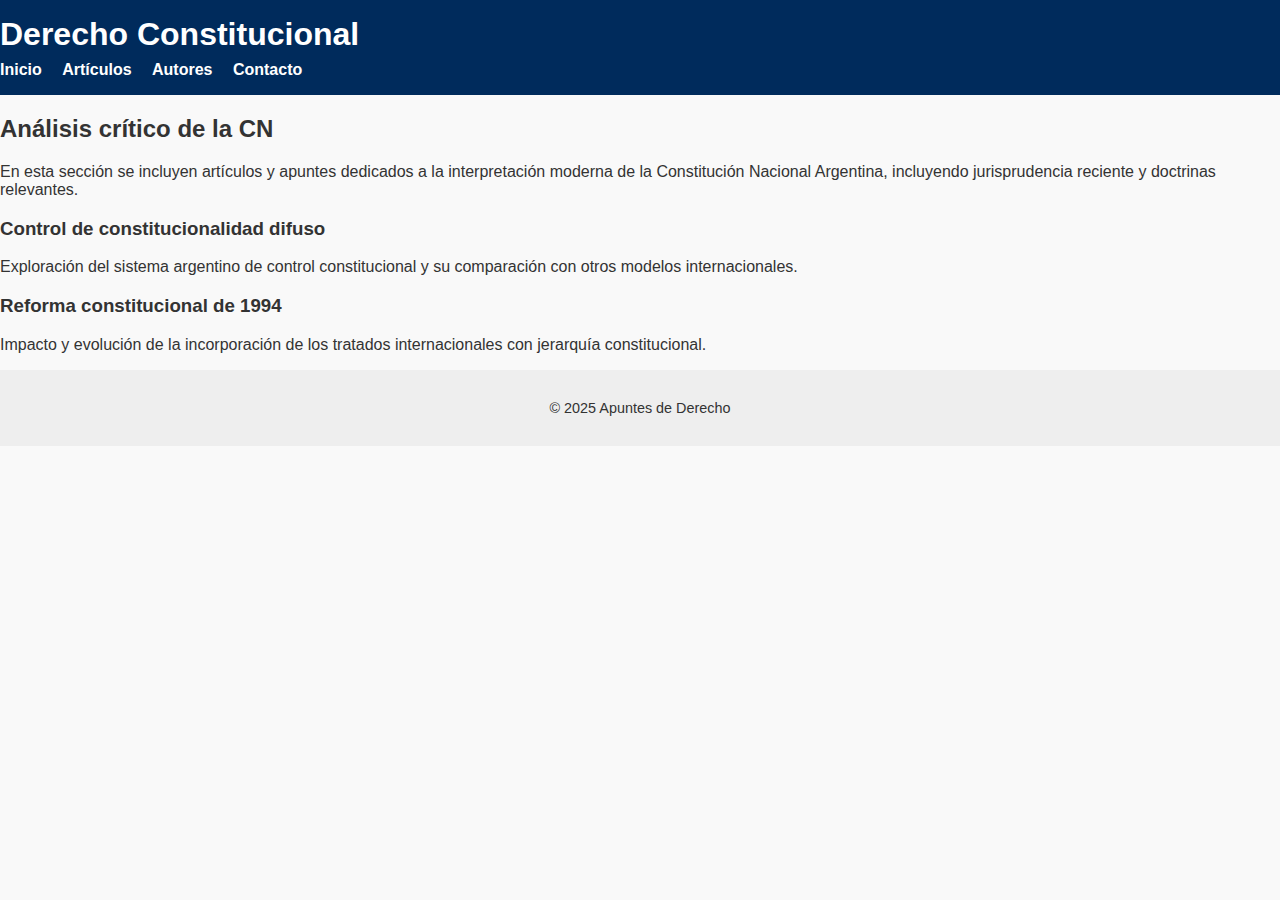
<file: index.html>
<!DOCTYPE html>
<html lang="es">
<head>
  <meta charset="UTF-8">
  <meta name="viewport" content="width=device-width, initial-scale=1.0">
  <title>Derecho Constitucional</title>
  <link rel="stylesheet" href="style.css">
</head>
<body>
  <header>
    <h1>Derecho Constitucional</h1>
    <nav>
      <a href="index.html">Inicio</a>
      <a href="articulos.html">Artículos</a>
      <a href="autores.html">Autores</a>
      <a href="contacto.html">Contacto</a>
    </nav>
  </header>

  <main>
    <section>
      <h2>Análisis crítico de la CN</h2>
      <p>En esta sección se incluyen artículos y apuntes dedicados a la interpretación moderna de la Constitución Nacional Argentina, incluyendo jurisprudencia reciente y doctrinas relevantes.</p>

      <article>
        <h3>Control de constitucionalidad difuso</h3>
        <p>Exploración del sistema argentino de control constitucional y su comparación con otros modelos internacionales.</p>
      </article>

      <article>
        <h3>Reforma constitucional de 1994</h3>
        <p>Impacto y evolución de la incorporación de los tratados internacionales con jerarquía constitucional.</p>
      </article>
    </section>
  </main>

  <footer>
    <p>&copy; 2025 Apuntes de Derecho</p>
  </footer>
</body>
</html>
</file>
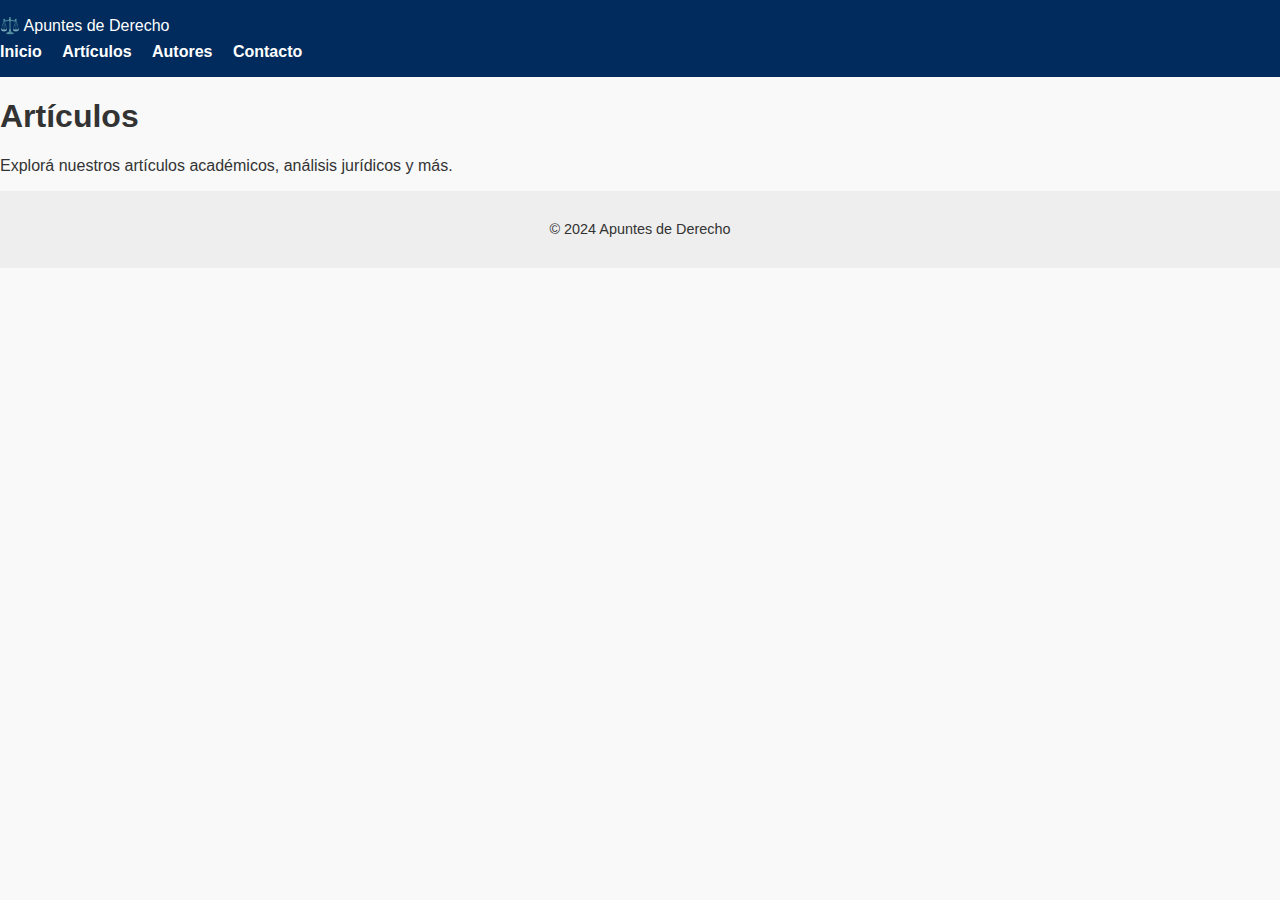
<file: articulos.html>
<!DOCTYPE html>
<html lang="es">
<head>
  <meta charset="UTF-8" />
  <meta name="viewport" content="width=device-width, initial-scale=1.0"/>
  <title>Artículos - Apuntes de Derecho</title>
  <link rel="stylesheet" href="style.css" />
</head>
<body>
  <header>
    <div class="nav-container">
      <div class="logo">⚖️ Apuntes de Derecho</div>
      <nav>
        <a href="index.html">Inicio</a>
        <a href="articulos.html" class="active">Artículos</a>
        <a href="autores.html">Autores</a>
        <a href="contacto.html">Contacto</a>
      </nav>
    </div>
  </header>

  <main class="main-container">
    <h1>Artículos</h1>
    <p>Explorá nuestros artículos académicos, análisis jurídicos y más.</p>
    <!-- Aquí podrías incluir tarjetas o una lista de artículos -->
  </main>

  <footer>
    <p>&copy; 2024 Apuntes de Derecho</p>
  </footer>
</body>
</html>
</file>
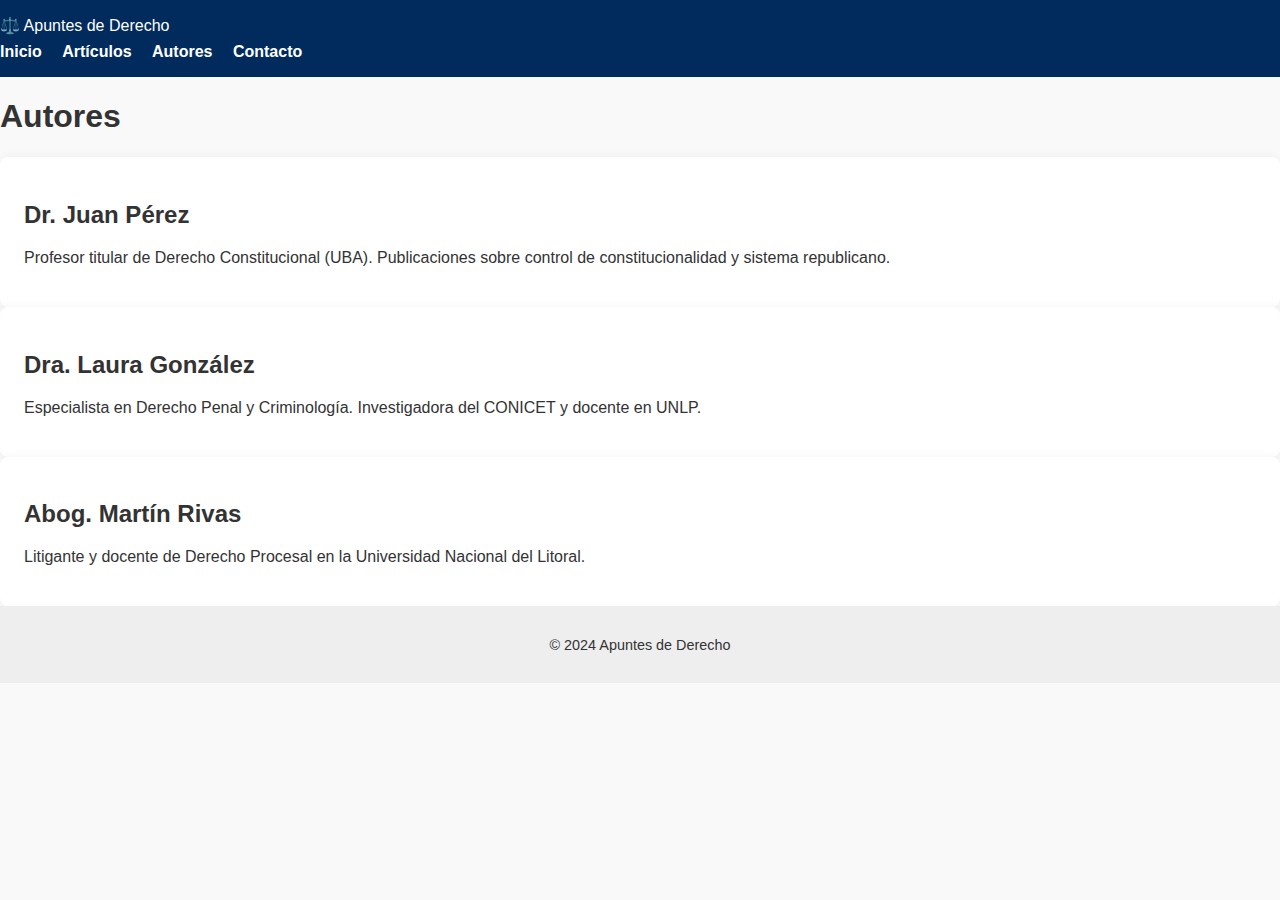
<file: autores.html>
<!DOCTYPE html>
<html lang="es">
<head>
  <meta charset="UTF-8" />
  <meta name="viewport" content="width=device-width, initial-scale=1.0"/>
  <title>Autores - Apuntes de Derecho</title>
  <link rel="stylesheet" href="style.css" />
</head>
<body>
  <header>
    <div class="nav-container">
      <div class="logo">⚖️ Apuntes de Derecho</div>
      <nav>
        <a href="index.html">Inicio</a>
        <a href="articulos.html">Artículos</a>
        <a href="autores.html" class="active">Autores</a>
        <a href="contacto.html">Contacto</a>
      </nav>
    </div>
  </header>

  <main class="main-container">
    <h1>Autores</h1>
    
    <div class="card">
      <h2>Dr. Juan Pérez</h2>
      <p>Profesor titular de Derecho Constitucional (UBA). Publicaciones sobre control de constitucionalidad y sistema republicano.</p>
    </div>

    <div class="card">
      <h2>Dra. Laura González</h2>
      <p>Especialista en Derecho Penal y Criminología. Investigadora del CONICET y docente en UNLP.</p>
    </div>

    <div class="card">
      <h2>Abog. Martín Rivas</h2>
      <p>Litigante y docente de Derecho Procesal en la Universidad Nacional del Litoral.</p>
    </div>
  </main>

  <footer>
    <p>&copy; 2024 Apuntes de Derecho</p>
  </footer>
</body>
</html>
</file>
<file: style.css>
body {
  margin: 0;
  font-family: 'Segoe UI', sans-serif;
  background-color: #f9f9f9;
  color: #333;
}

header {
  background-color: #002b5c;
  color: white;
  padding: 1rem 0;
}

.container {
  width: 90%;
  max-width: 1000px;
  margin: auto;
}

header h1 {
  margin: 0;
}

nav {
  margin-top: 0.5rem;
}

nav a {
  color: white;
  text-decoration: none;
  margin-right: 1rem;
  font-weight: bold;
}

.hero {
  background: #e0e7ff;
  padding: 2rem;
  border-radius: 8px;
  margin-top: 2rem;
  text-align: center;
}

.cards {
  display: grid;
  grid-template-columns: repeat(auto-fit, minmax(280px, 1fr));
  gap: 1.5rem;
  margin: 2rem 0;
}

.card {
  background: white;
  padding: 1.5rem;
  border-radius: 8px;
  box-shadow: 0 0 10px rgba(0,0,0,0.05);
  transition: transform 0.2s;
}

.card:hover {
  transform: translateY(-5px);
}

.card h3 {
  margin-top: 0;
}

.card a {
  text-decoration: none;
  color: #002b5c;
  font-weight: bold;
}

footer {
  background: #eee;
  text-align: center;
  padding: 1rem;
  font-size: 0.9rem;
}
</file>
